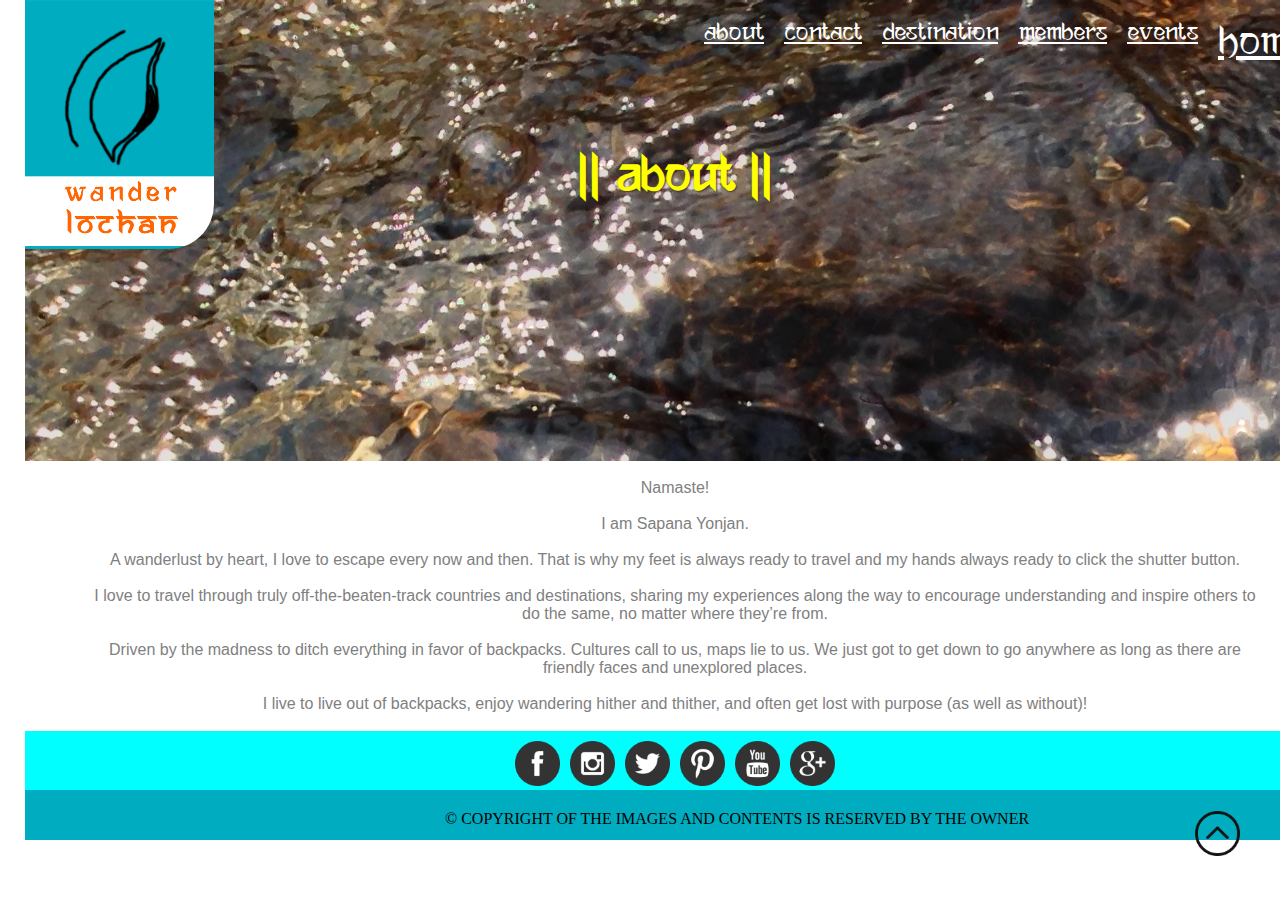
<file: pages/about.html>
<!DOCTYPE html>
    <html>
    <head>
    <link rel="shortcut icon" type="image/x-icon" href="../logo/site_logo.png"><!--for the icon in the tab bar-->
        <title>Wanderlochan | About</title><!--gives title-->
        <!--To have wrapper from top-->
        
        <link rel="stylesheet" type="text/css" href="../css/style.css"><!--linking this page with external CSS stylesheet-->
        
        </head>
            <body style="background-color: #ffffff; width: 1350px; height: 768px;"><!--Back ground of the webpage--><!--Starting of Body-->
                <div style="background-image: url(../images/About-sap.JPG); width: 1300px; height:60%; margin:auto;"><!--Starting of wrapper-->
                
                        <div><!--for the logo-->    
                        <a id="logo" href="../index.html"></a>
                        </div><!--end of the logo-->
                        <nav id="nav"><!--Starting of Navigaion bar-->
                            <ul id="ul"><!--Start of link of Navigaion bar-->
                            <li id="li"><a href="../pages/home.html" id="href_home">home</a></li>
                            <li id="li"> <a href="../pages/events.html" id="href1">events</a></li>
                            <li id="li"> <a href="../pages/members.html" id="href1">members</a></li>
                            <li id="li"> <a href="../pages/destination.html" id="href1">destination</a></li>
                            <li id="li"> <a href="../pages/contact.html" id="href1">contact</a></li>
                            <li id="li"> <a href="../pages/about.html" id="href1">about</a></li>
                            </ul><!--End of link of Navigaion bar-->
                        </nav><!--Ending of Navigaion bar-->
                        </nav><!--Ending of Navigaion bar-->
                    <h1 id="h1">
                    <text style="color: yellow;">|| About ||</text>
                        </h1> 
                    </div>
            <div style="clear:both";></div>
                    <!--Start of main-->
                    <main><!--start of main body-->
                        <div style="background-color:#FFFFff; width:1300px; height:auto; margin: 0px auto; text-align:center; ">
                        <pre style="font-family: Helvetica; color: #808080; width:1170px; margin: auto">

Namaste!

I am Sapana Yonjan.

A wanderlust by heart, I love to escape every now and then. That is why my feet is always ready to travel and my hands always ready to click the shutter button.

I love to travel through truly off-the-beaten-track countries and destinations, sharing my experiences along the way to encourage understanding and inspire others to do the same, no matter where they’re from.

Driven by the madness to ditch everything in favor of backpacks. Cultures call to us, maps lie to us. We just got to get down to go anywhere as long as there are friendly faces and unexplored places.

I live to live out of backpacks, enjoy wandering hither and thither, and often get lost with purpose (as well as without)!

</pre>
                    </div>
                    </main><!--end of main body-->
                    <footer id="foot"><!--Starting of Footer-->
                            
                            <div style="margin-left:480px">
                                <div id="social";>
                                    <a href="https://www.facebook.com/yonzan.sapana"; target="blank";>
                                    <img src="../logo/b_f.png" width="45px"; height="45px">
                                    </a>
                                </div><!--for the facebook logo-->
                                <div id="social";>
                                    <a href="https://www.instagram.com/___s_____y";>
                                    <img src="../logo/b_i.png" width="45px"; height="45px">
                                    </a>
                                </div><!--for the instagram logo-->
                                <div id="social";>
                                    <a href="https://twitter.com/sapanayonjan";>
                                    <img src="../logo/b_t.png" width="45px"; height="45px">
                                    </a>
                                </div><!--for the twitter logo-->
                                <div id="social";>
                                    <a href="https://www.pinterest.com/sapanayo";>
                                    <img src="../logo/b_p.png" width="45px"; height="45px">
                                    </a>
                                </div><!--for the pinterest logo-->
                                <div id="social";>
                                    <a href="https://www.youtube.com/channel/UC2a19wZ8Ebyh-moCzlbsjAQ?view_as=subscriber";>
                                    <img src="../logo/b_yt.png" width="45px"; height="45px">
                                    </a>
                                </div><!--for the youtube logo-->
                                <div id="social";>
                                    <a href="https://plus.google.com/u/0/111617113213966087466";>
                                    <img src="../logo/b_gp.png" width="45px"; height="45px">
                                    </a>
                                </div><!--for the google plus logo-->
                            </div>
                            
                            <div style="clear:both";></div>

                            <div id="copyrgt">
                                <text style="font-family:impact; font-color: #000000; font-size: 12pt;  position:relative; top:20px; left: 420px;"> &copy; COPYRIGHT OF THE IMAGES AND CONTENTS IS RESERVED BY THE OWNER 
                                </text><!--contents of footer-->
                            </div><!--copyright footer-->

                    </footer>
    </body><!--Ending of Body-->
    <div id="bcktop"><!--for scrolling back to the top of the webpage-->
                                <a href="#">
                                <img src="../logo/bcktop.png" width="45px"; height="45px">  
                                </a>
                            </div>
    </html>
</file>
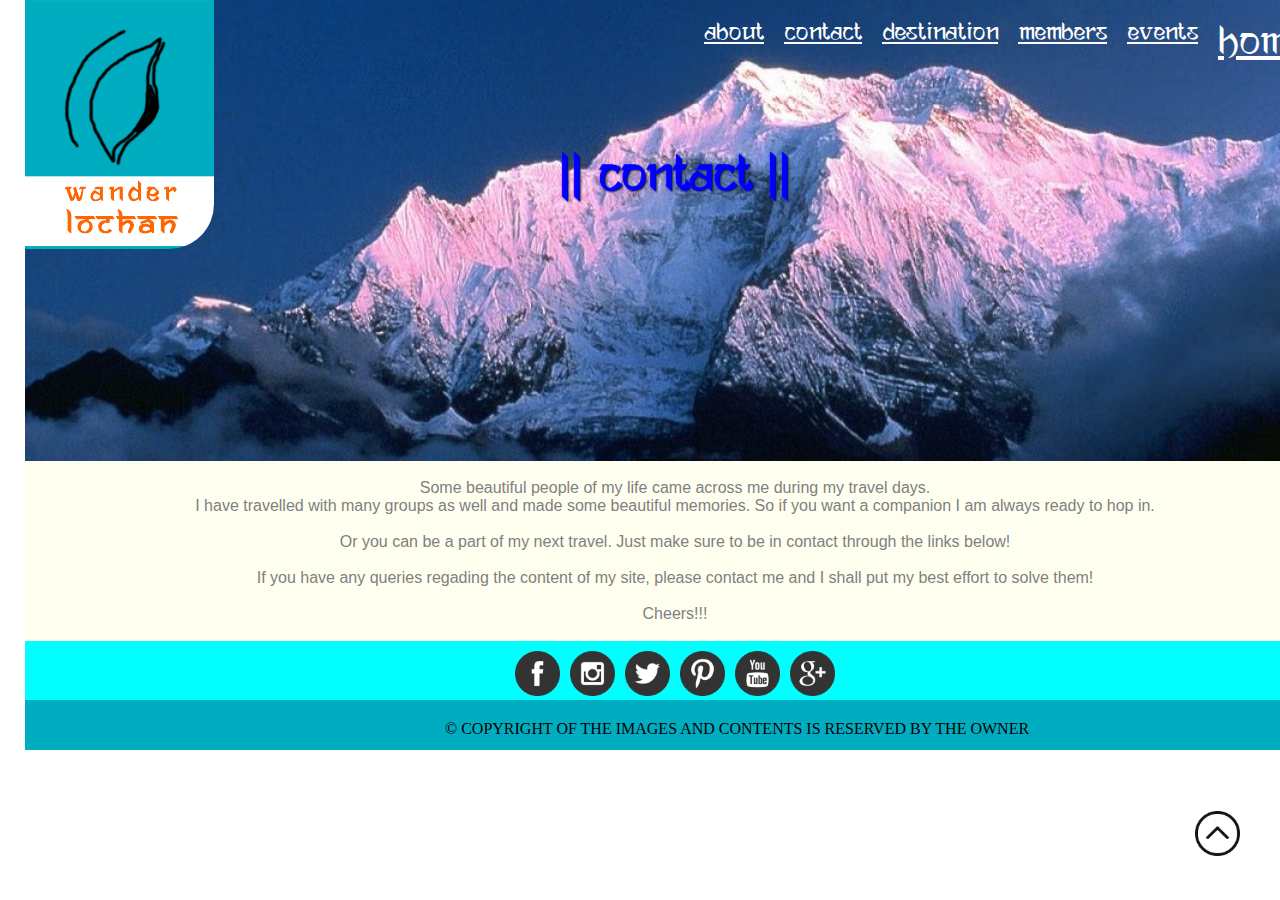
<file: pages/contact.html>
<!DOCTYPE html>
	<html>
	<head>
	<link rel="shortcut icon" type="image/x-icon" href="../logo/site_logo.png">
		<title>Wanderlochan | Contact</title><!--gives title-->
		<!--To have wrapper from top-->
		
		<link rel="stylesheet" type="text/css" href="../css/style.css"><!--linking this page with external CSS stylesheet-->
		
		</head>
			<body style="background-color: #ffffff; width: 1350px; height: 768px;"><!--Back ground of the webpage--><!--Starting of Body-->
				<div style="background-image:url(../images/about-me.jpg);; width: 1300px; height:60%; margin:auto;"><!--Starting of wrapper-->
				
						<div><!--for the logo-->	
						<a id="logo" href="../index.html"></a>
						</div><!--end of the logo-->
						<nav id="nav"><!--Starting of Navigaion bar-->
							<ul id="ul"><!--Start of link of Navigaion bar-->
							<li id="li"><a href="../pages/home.html" id="href_home">home</a></li>
							<li id="li"> <a href="../pages/events.html" id="href1">events</a></li>
							<li id="li"> <a href="../pages/members.html" id="href1">members</a></li>
							<li id="li"> <a href="../pages/destination.html" id="href1">destination</a></li>
							<li id="li"> <a href="../pages/contact.html" id="href1">contact</a></li>
							<li id="li"> <a href="../pages/about.html" id="href1">about</a></li>
							</ul><!--End of link of Navigaion bar-->
						</nav><!--Ending of Navigaion bar-->
					<h1 id="h1">
						<text style="color: blue;">|| contact ||</text>
						</h1> 
					</div>
				
				<div style="clear:both";></div>
					<!--Start of main-->
					<main><!--start of main body-->
						<div style="background-color:#fffff0; width:1300px; height:auto; margin: 0px auto; text-align:center; "><font style="color: grey">
						<pre style="font-family: Helvetica; color: #808080; width:1170px; margin: auto">

Some beautiful people of my life came across me during my travel days.
I have travelled with many groups as well and made some beautiful memories. So if you want a companion I am always ready to hop in.

Or you can be a part of my next travel. Just make sure to be in contact through the links below!

If you have any queries regading the content of my site, please contact me and I shall put my best effort to solve them!

Cheers!!!

</pre>
						</font></div>
					</main><!--end of main body-->
					<footer><!--Starting of Footer--> 	
						<footer id="foot">
							
							<div style="margin-left:480px">
                            	<div id="social";>
                            		  <a href="https://www.facebook.com/yonzan.sapana"; target="blank";>
                                    <img src="../logo/b_f.png" width="45px"; height="45px">
                                    </a>
                                </div><!--for the facebook logo-->
                                <div id="social";>
                                    <a href="https://www.instagram.com/___s_____y";>
                                    <img src="../logo/b_i.png" width="45px"; height="45px">
                                    </a>
                                </div><!--for the instagram logo-->
                                <div id="social";>
                                    <a href="https://twitter.com/sapanayonjan";>
                                    <img src="../logo/b_t.png" width="45px"; height="45px">
                                    </a>
                                </div><!--for the twitter logo-->
                                <div id="social";>
                                    <a href="https://www.pinterest.com/sapanayo";>
                                    <img src="../logo/b_p.png" width="45px"; height="45px">
                                    </a>
                                </div><!--for the pinterest logo-->
                                <div id="social";>
                                    <a href="https://www.youtube.com/channel/UC2a19wZ8Ebyh-moCzlbsjAQ?view_as=subscriber";>
                                    <img src="../logo/b_yt.png" width="45px"; height="45px">
                                    </a>
                                </div><!--for the youtube logo-->
                                <div id="social";>
                                    <a href="https://plus.google.com/u/0/111617113213966087466";>
                                    <img src="../logo/b_gp.png" width="45px"; height="45px">
                                    </a>
                            	</div><!--for the google plus logo-->
							</div>
							
							<div style="clear:both";></div>

							<div id="copyrgt">
								<text style="font-family:impact; font-color: #000000; font-size: 12pt;  position:relative; top:20px; left: 420px;"> &copy; COPYRIGHT OF THE IMAGES AND CONTENTS IS RESERVED BY THE OWNER 
								</text><!--contents of footer-->
						  	</div><!--copyright footer-->

					</footer>
	</body><!--Ending of Body-->
	<div id="bcktop"><!--for scrolling back to the top of the webpage-->
								<a href="#">
								<img src="../logo/bcktop.png" width="45px"; height="45px">	
								</a>
							</div>
	</html>
</file>
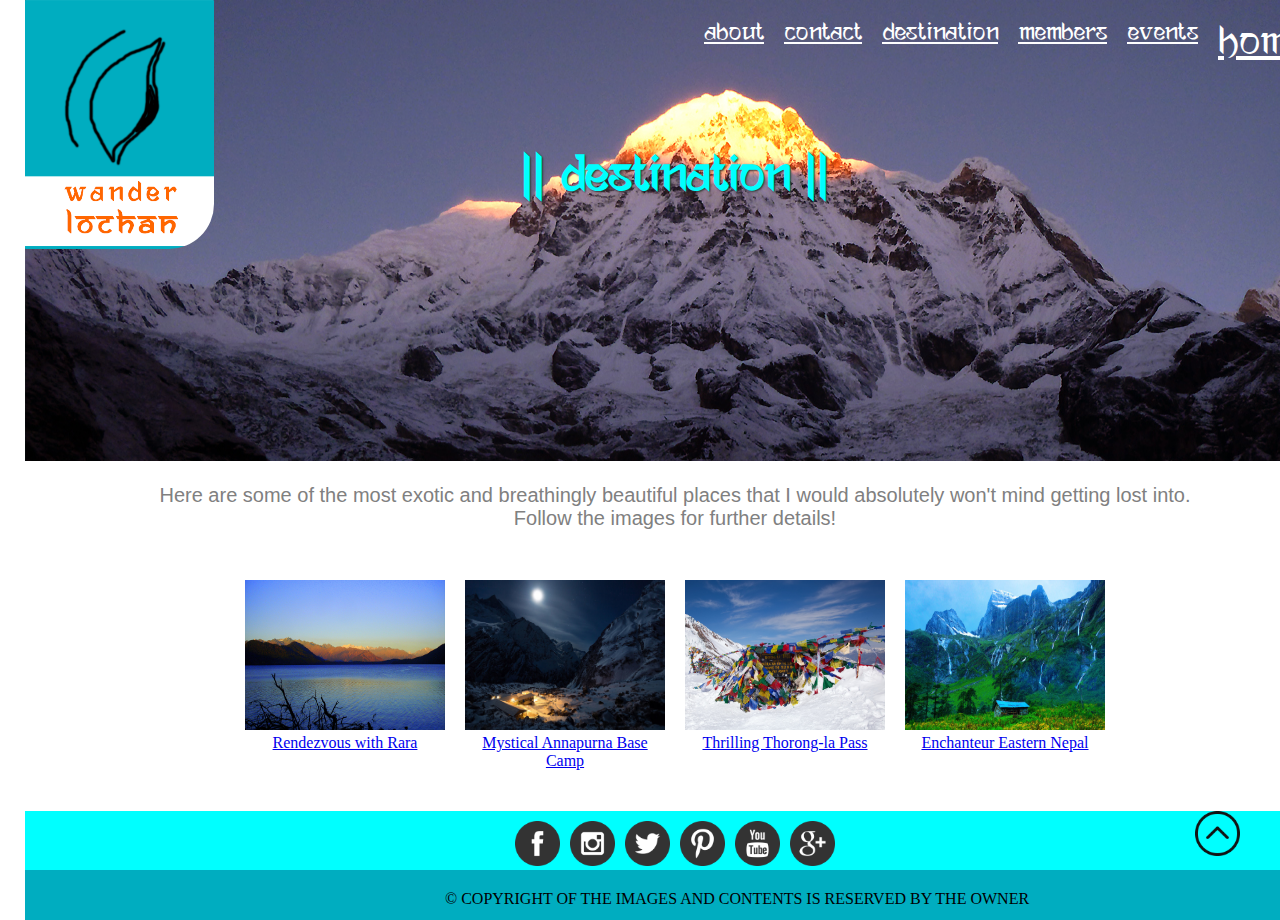
<file: pages/destination.html>
<!DOCTYPE html>
	<html>
	<head>
	<link rel="shortcut icon" type="image/x-icon" href="../logo/site_logo.png">
		<title>Wanderlochan | Destination</title><!--gives title-->
		<!--To have wrapper from top-->
		
		<link rel="stylesheet" type="text/css" href="../css/style.css"><!--linking this page with external CSS stylesheet-->
		
		</head>
	<body style="background-color: #ffffff; width: 1350px; height: 768px;"><!--Back ground of the webpage--><!--Starting of Body-->
				<div style="background-image: url(../images/PlacenameBackground.jpg); width: 1300px; height:60%; margin:auto;"><!--Starting of wrapper-->
				
						<div><!--for the logo-->	
						<a id="logo" href="../index.html"></a>	
						</div><!--end of the logo-->
						<nav id="nav"><!--Starting of Navigaion bar-->
							<ul id="ul"><!--Start of link of Navigaion bar-->
							<li id="li"><a href="../pages/home.html" id="href_home">home</a></li>
							<li id="li"> <a href="../pages/events.html" id="href1">events</a></li>
							<li id="li"> <a href="../pages/members.html" id="href1">members</a></li>
							<li id="li"> <a href="../pages/destination.html" id="href1">destination</a></li>
							<li id="li"> <a href="../pages/contact.html" id="href1">contact</a></li>
							<li id="li"> <a href="../pages/about.html" id="href1">about</a></li>
							</ul><!--End of link of Navigaion bar-->
						</nav><!--Ending of Navigaion bar-->
						</nav><!--Ending of Navigaion bar-->
					<h1 id="h1">
						<text style="color: #00ffff;">|| Destination ||<br>
						  <br>
						  <br>
						  <br>
						</text>
						</h1> 
					</div>
				
				<div style="clear:both";></div>
					<!--Start of main-->
					<main><!--start of main body-->
						<div style="background-color: #ffffff;width:1300px; height:350px; margin: 0px auto; text-align:center; ">
							<div style="margin: auto; float: centre;"><font style="font-family: Helvetica; color: #808080; font-size:15pt; text-align: center"><br>Here are some of the most exotic and breathingly beautiful places that I would absolutely won't mind getting lost into.<br> Follow the images for further details!<br></font>
							</div>
							
							<div style="float:left ;margin-left: 200px; margin-top: 50px">
								<div style="width:200px; height: 150px; float: left; margin-left: 20px">
									<a href="https://en.wikipedia.org/wiki/Rara_Lake"; target="blank"; >
                            		<img src="../images/Rara-Lake-Trek.jpg"; class="enlarge"; width="200px"; height="150px">Rendezvous with Rara
                            		</a></div>
                            	<div style="width:200px; height: 150px; float: left; margin-left: 20px">
									<a href="https://en.wikipedia.org/wiki/Annapurna_Massif"; target="blank";>
                            		<img src="../images/AnnapurnaBaseCamp.jpg"  class="enlarge"; width="200px"; height="150px">Mystical Annapurna Base Camp
                            		</a></div>
                            	<div style="width:200px; height: 150px; float: left; margin-left: 20px">
									<a href="https://en.wikipedia.org/wiki/Thorong_La"; target="blank"; >
                            		<img src="../images/thorong-la.jpg"  class="enlarge"; width="200px"; height="150px">Thrilling Thorong-la Pass
                            		</a></div>
                            	<div style="width:200px; height: 150px; float: left; margin-left: 20px">
									<a href="http://royalmt.com.np/blog/eastern-nepal-a-hill-station-called-hile/"; target="blank"; >
                            		<img src="../images/eastern-nepal.jpg"  class="enlarge"; width="200px"; height="150px">Enchanteur Eastern Nepal
                            		</a></div>
							</div>
						</div>
					</main><!--end of main body-->
					<footer id="foot"><!--Starting of Footer-->
							
							<div style="margin-left:480px">
                            	<div id="social";>
                            		  <a href="https://www.facebook.com/yonzan.sapana"; target="blank";>
                                    <img src="../logo/b_f.png" width="45px"; height="45px">
                                    </a>
                                </div><!--for the facebook logo-->
                                <div id="social";>
                                    <a href="https://www.instagram.com/___s_____y";>
                                    <img src="../logo/b_i.png" width="45px"; height="45px">
                                    </a>
                                </div><!--for the instagram logo-->
                                <div id="social";>
                                    <a href="https://twitter.com/sapanayonjan";>
                                    <img src="../logo/b_t.png" width="45px"; height="45px">
                                    </a>
                                </div><!--for the twitter logo-->
                                <div id="social";>
                                    <a href="https://www.pinterest.com/sapanayo";>
                                    <img src="../logo/b_p.png" width="45px"; height="45px">
                                    </a>
                                </div><!--for the pinterest logo-->
                                <div id="social";>
                                    <a href="https://www.youtube.com/channel/UC2a19wZ8Ebyh-moCzlbsjAQ?view_as=subscriber";>
                                    <img src="../logo/b_yt.png" width="45px"; height="45px">
                                    </a>
                                </div><!--for the youtube logo-->
                                <div id="social";>
                                    <a href="https://plus.google.com/u/0/111617113213966087466";>
                                    <img src="../logo/b_gp.png" width="45px"; height="45px">
                                    </a>
                            	</div><!--for the google plus logo-->
							</div>
							
							<div style="clear:both";></div>

							<div id="copyrgt">
								<text style="font-family:impact; font-color: #000000; font-size: 12pt;  position:relative; top:20px; left: 420px;"> &copy; COPYRIGHT OF THE IMAGES AND CONTENTS IS RESERVED BY THE OWNER 
								</text><!--contents of footer-->
						  	</div><!--copyright footer-->

					</footer>
					</body><!--Ending of Body-->
					<div id="bcktop"><!--for scrolling back to the top of the webpage-->
								<a href="#">
								<img src="../logo/bcktop.png" width="45px"; height="45px">	
								</a>
							</div>
	</html>
</file>
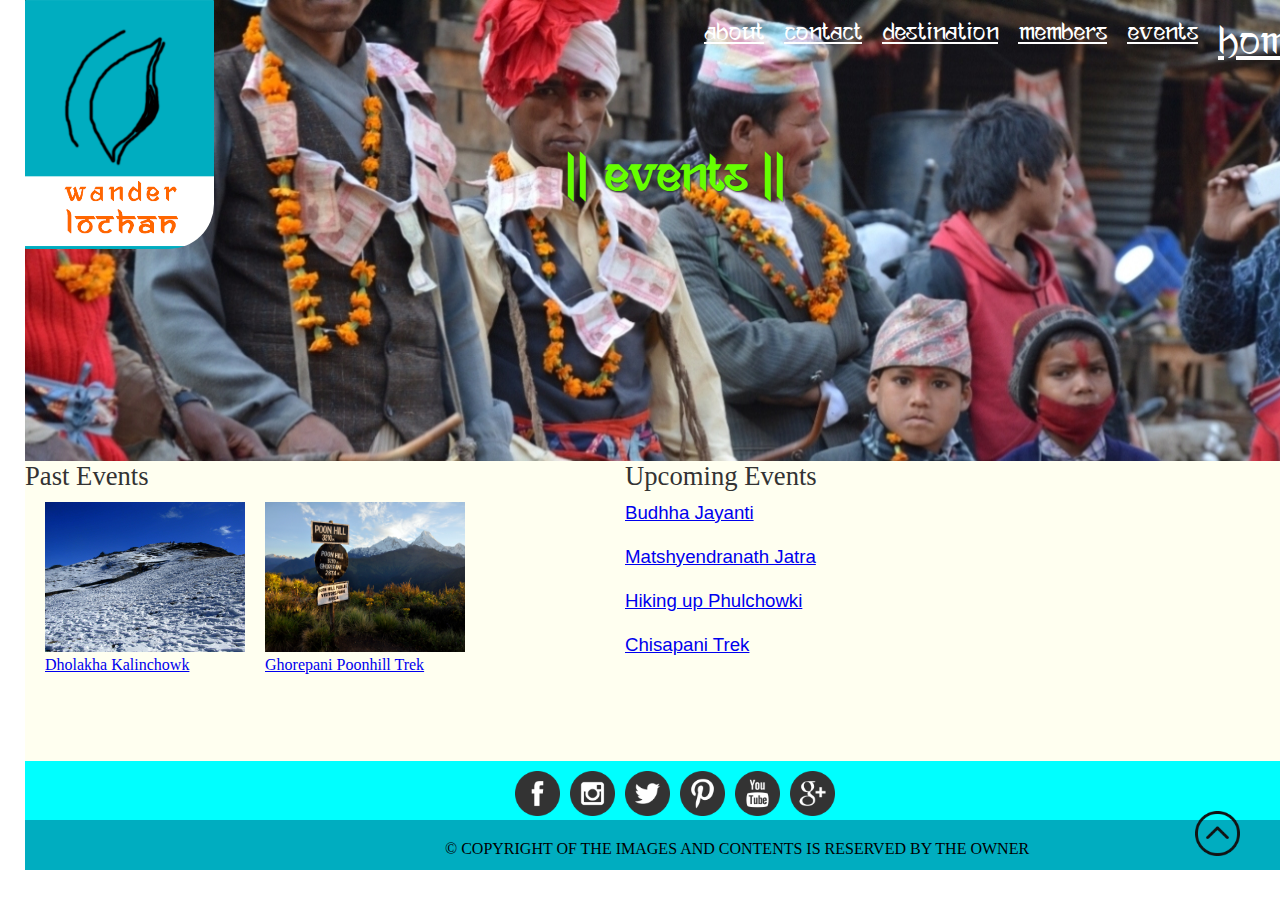
<file: pages/events.html>
<!DOCTYPE html>
	<html>
	<head>
	<link rel="shortcut icon" type="image/x-icon" href="../logo/site_logo.png">
		<title>Wanderlochan | Events</title><!--gives title-->
		<!--To have wrapper from top-->
		
		<link rel="stylesheet" type="text/css" href="../css/style.css"><!--linking this page with external CSS stylesheet-->
		
		</head>
		
			<body style="background-color: #ffffff; width: 1350px; height: 768px;"><!--Back ground of the webpage--><!--Starting of Body-->
				<div style="background-image:url(../images/image_4.JPG); width: 1300px; height:60%; margin:auto;"><!--Starting of wrapper-->
				
						<div><!--for the logo-->	
						<a id="logo" href="../index.html"></a>	
						</div><!--end of the logo-->
						<nav id="nav"><!--Starting of Navigaion bar-->
							<ul id="ul"><!--Start of link of Navigaion bar-->
							<li id="li"><a href="../pages/home.html" id="href_home">home</a></li>
							<li id="li"> <a href="../pages/events.html" id="href1">events</a></li>
							<li id="li"> <a href="../pages/members.html" id="href1">members</a></li>
							<li id="li"> <a href="../pages/destination.html" id="href1">destination</a></li>
							<li id="li"> <a href="../pages/contact.html" id="href1">contact</a></li>
							<li id="li"> <a href="../pages/about.html" id="href1">about</a></li>
							</ul><!--End of link of Navigaion bar-->
						</nav><!--Ending of Navigaion bar-->
					
						<h1 id="h1">
						<text style="color: #66ff00;">|| events ||</text>
						</h1>
				</div>

				<div style="clear:both";></div>
					<!--Start of main-->
					<main><!--start of main body-->
							<div style="background-color:#ff0000; width:1300px; height:300px; margin: 0px auto;">
							<div style="background-color:#fffff0; width:600px; height:300px; float: left; ">
							 <font style="color: #333; font-size: 20pt; text-align: left;">Past Events</font><br>
									<div style="width:200px; height: 150px; float: left; margin-top: 10px; margin-left: 20px">
									<a href="https://en.wikipedia.org/wiki/Kalinchowk_Bhagwati_Shrine"; target="blank";>
                            		<img src="../images/kalinchok-dolakha.jpg" width="200px"; height="150px">Dholakha Kalinchowk
                            		</a></div>
                            		<div style="width:200px; height: 150px; float: left; margin-top: 10px; margin-left: 20px">
									<a href="https://en.wikipedia.org/wiki/Ghorepani"; target="blank"; >
                            		<img src="../images/poon-hill.jpg" width="200px"; height="150px">Ghorepani Poonhill Trek
                            		</a></div><!--for the picture-->
								
							</div>
							
								<div style="background-color: #fffff0; width: 700px; height: 300px; float: right;"><font style="color: #333; font-size: 20pt; border-top: 10px">Upcoming Events</font>
								<div style="margin-top: 10px; font-family: Helvetica; font-size: 14pt;">
								<a href="https://en.wikipedia.org/wiki/Buddha%27s_Birthday"; target="blank";>Budhha Jayanti</a><br><br>

								<a href="https://en.wikipedia.org/wiki/Matsyendranath"; target="blank"; >Matshyendranath Jatra</a><br><br>

								<a href="https://nepalecoadventure.com/nepal-tour/nepal-day-tour/hike-to-phulchowki-kathmandu/"; target="blank"; >Hiking up Phulchowki</a><br><br>

								<a href="https://www.google.com.np/search?biw=1366&bih=638&tbm=isch&q=chisapani+lake&sa=X&ved=0ahUKEwjooqSo-s_VAhVDjJQKHdiRD4kQhyYIJA"; target="blank"; >Chisapani Trek</a>
								</div>
							</div>
							<div style="clear:both";></div>
					</main><!--end of main body-->
					<footer id="foot"><!--Starting of Footer-->
							
							<div style="margin-left:480px">
                            	<div id="social";>
                            		<a href="https://www.facebook.com/yonzan.sapana"; target="blank";>
                                    <img src="../logo/b_f.png" width="45px"; height="45px">
                                    </a>
                                </div><!--for the facebook logo-->
                                <div id="social";>
                                    <a href="https://www.instagram.com/___s_____y";>
                                    <img src="../logo/b_i.png" width="45px"; height="45px">
                                    </a>
                                </div><!--for the instagram logo-->
                                <div id="social";>
                                    <a href="https://twitter.com/sapanayonjan";>
                                    <img src="../logo/b_t.png" width="45px"; height="45px">
                                    </a>
                                </div><!--for the twitter logo-->
                                <div id="social";>
                                    <a href="https://www.pinterest.com/sapanayo";>
                                    <img src="../logo/b_p.png" width="45px"; height="45px">
                                    </a>
                                </div><!--for the pinterest logo-->
                                <div id="social";>
                                    <a href="https://www.youtube.com/channel/UC2a19wZ8Ebyh-moCzlbsjAQ?view_as=subscriber";>
                                    <img src="../logo/b_yt.png" width="45px"; height="45px">
                                    </a>
                                </div><!--for the youtube logo-->
                                <div id="social";>
                                    <a href="https://plus.google.com/u/0/111617113213966087466";>
                                    <img src="../logo/b_gp.png" width="45px"; height="45px">
                                    </a>
                            	</div><!--for the google plus logo-->
							</div>
							
							<div style="clear:both";></div>

							<div id="copyrgt">
								<text style="font-family:impact; font-color: #000000; font-size: 12pt;  position:relative; top:20px; left: 420px;"> &copy; COPYRIGHT OF THE IMAGES AND CONTENTS IS RESERVED BY THE OWNER 
								</text><!--contents of footer-->
						  	</div><!--copyright footer-->
						  	<div id="bcktop">
								<a href="#"></a>
							</div>
					</footer>	
	</body><!--Ending of Body-->
							<div id="bcktop"><!--for scrolling back to the top of the webpage-->
								<a href="#">
								<img src="../logo/bcktop.png" width="45px"; height="45px">	
								</a>
							</div>
	</html>
</file>
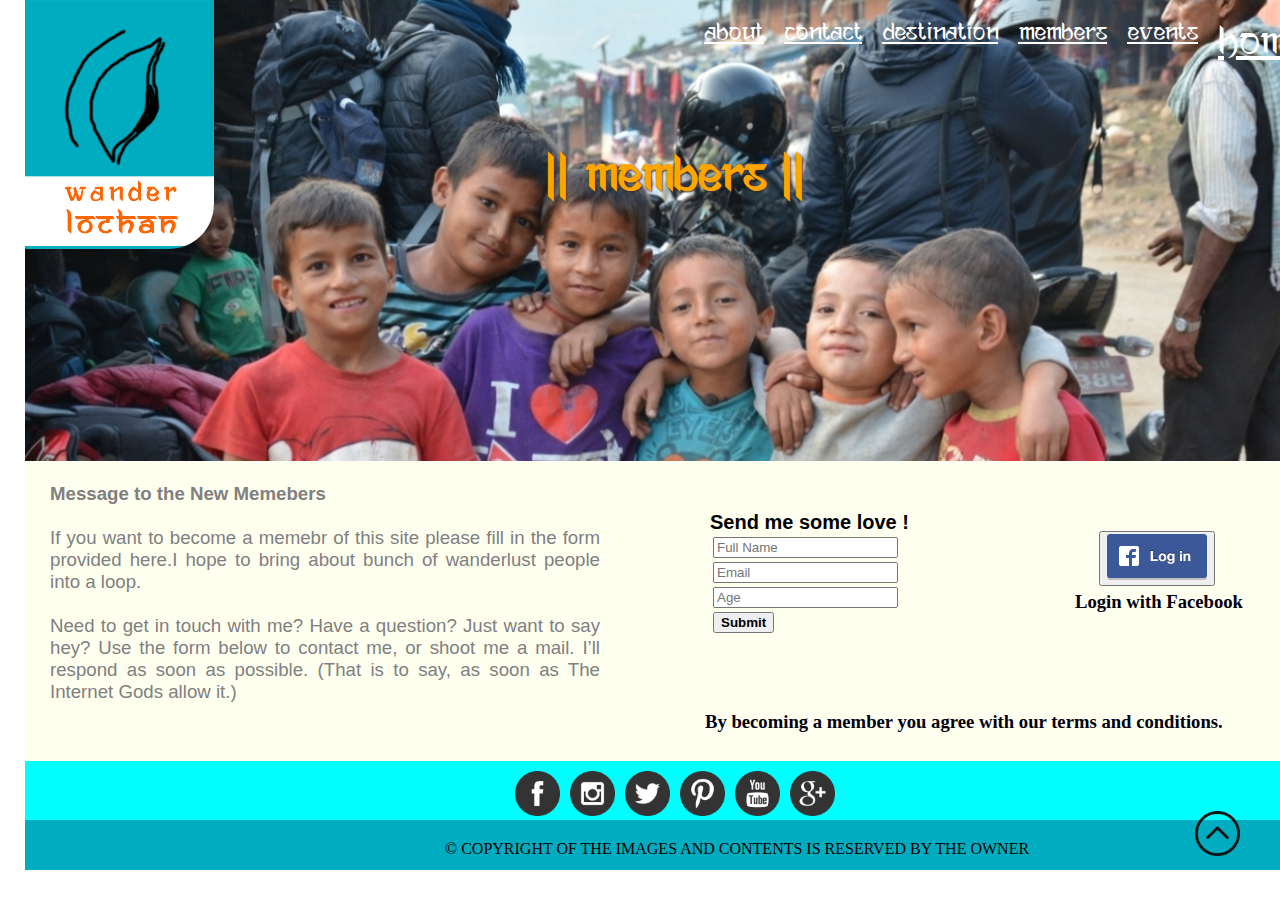
<file: pages/members.html>
<!DOCTYPE html>
	<html>
	<head>
	<link rel="shortcut icon" type="image/x-icon" href="../logo/site_logo.png">
		<title>Wanderlochan | Members</title><!--gives title-->
		<!--To have wrapper from top-->
		
		<link rel="stylesheet" type="text/css" href="../css/style.css"><!--linking this page with external CSS stylesheet-->
		
		</head>
			<body style="background-color: #ffffff; width: 1350px; height: 768px;"><!--Back ground of the webpage--><!--Starting of Body-->
				<div style="background-image: url(../images/image_3.JPG); width: 1300px; height:60%; margin:auto;"><!--Starting of wrapper-->
				
						<div><!--for the logo-->	
						<a id="logo" href="../index.html"></a>	
						</div><!--end of the logo-->
						<nav id="nav"><!--Starting of Navigaion bar-->
							<ul id="ul"><!--Start of link of Navigaion bar-->
							<li id="li"><a href="../pages/home.html" id="href_home">home</a></li>
							<li id="li"> <a href="../pages/events.html" id="href1">events</a></li>
							<li id="li"> <a href="../pages/members.html" id="href1">members</a></li>
							<li id="li"> <a href="../pages/destination.html" id="href1">destination</a></li>
							<li id="li"> <a href="../pages/contact.html" id="href1">contact</a></li>
							<li id="li"> <a href="../pages/about.html" id="href1">about</a></li>
							</ul><!--End of link of Navigaion bar-->
						</nav><!--Ending of Navigaion bar-->
						</nav><!--Ending of Navigaion bar-->
					<h1 id="h1">
						<text style="color: orange;">|| members ||</text>
						</h1> 
					</div>
				
				<div style="clear:both";></div>
					<!--Start of main-->
					<main><!--start of main body-->
						<div style="background-color:#ff0000; width:1300px; height:300px; margin: 0px auto;">
							<div style="background-color:#fffff0; width:600px; height:300px; float: left; ">
							<pre style="color: #808080; font-family:Helvetica; font-size:14pt; width: 550px; margin:auto; text-align: justify;"><br><b>Message to the New Memebers</b>
							<br>If you want to become a memebr of this site please fill in the form provided here.I hope to bring about bunch of wanderlust people into a loop.

Need to get in touch with me? Have a question? Just want to say hey? Use the form below to contact me, or shoot me a mail. I’ll respond as soon as possible. (That is to say, as soon as The Internet Gods allow it.)<br>
							</pre>
							</div>
							<div style="background-color: #fffff0; width: 700px; height: 300px; float: right;">
								
								<form action ="mailto: wanderlochan@gmail.com" method="get" name="registration_form" enctype="form_data" style="margin-top: 50px; margin-left: 85px; float: left;">
									
							        <table>
							        <font style="font-family: Helvetica; font-size:15pt; font-weight: bold;">Send me some love !</font><br>
							        <tr>
							            	<td>
							                	<input type="text" placeholder="Full Name" name="full_name">
							                 </td>
							        </tr>
								<tr>
							            	
							                <td>
							                	<input type="text" placeholder="Email" name="email">
							                 </td>
							         </tr>
							              	
							                <td>
							                	<input type="number" placeholder="Age" name="age">
							                 </td>
							         </tr>
							<tr>
							          <td><input type="submit" value="Submit" style="font-weight: bolder;"> </td>
							           </tr>

							          </table>
							         
							</form>

									<button style="float: right; margin-right: 110px; margin-top: 70px">
									<a href="https://www.facebook.com/yonzan.sapana"; target="blank";>
									<img src="../logo/loginfb.png";> </a>
									</button>
										<div style="float: right; margin-left: 450px;  margin-top: 130px; position: absolute;">
											<font style="font-family: comic; font-size: 14pt; color: #00000f; font-weight: bolder;">Login with Facebook</font>
										</div>
										<div style=" margin-left: 80px; margin-top: 250px; position: absolute;">
											<font style="font-family: comic; font-size: 14pt; color: #00000f; font-weight: bolder;">By becoming a member you agree with our terms and conditions.</font>
										</div>
							</div>
						</div>

						
					</main><!--end of main body-->
					<footer id="foot"><!--Starting of Footer-->
							
							<div style="margin-left:480px">
                            	<div id="social";>
                            		<a href="https://www.facebook.com/yonzan.sapana"; target="blank";>
                                    <img src="../logo/b_f.png" width="45px"; height="45px">
                                    </a>
                                </div><!--for the facebook logo-->
                                <div id="social";>
                                    <a href="https://www.instagram.com/___s_____y";>
                                    <img src="../logo/b_i.png" width="45px"; height="45px">
                                    </a>
                                </div><!--for the instagram logo-->
                                <div id="social";>
                                    <a href="https://twitter.com/sapanayonjan";>
                                    <img src="../logo/b_t.png" width="45px"; height="45px">
                                    </a>
                                </div><!--for the twitter logo-->
                                <div id="social";>
                                    <a href="https://www.pinterest.com/sapanayo";>
                                    <img src="../logo/b_p.png" width="45px"; height="45px">
                                    </a>
                                </div><!--for the pinterest logo-->
                                <div id="social";>
                                    <a href="https://www.youtube.com/channel/UC2a19wZ8Ebyh-moCzlbsjAQ?view_as=subscriber";>
                                    <img src="../logo/b_yt.png" width="45px"; height="45px">
                                    </a>
                                </div><!--for the youtube logo-->
                                <div id="social";>
                                    <a href="https://plus.google.com/u/0/111617113213966087466";>
                                    <img src="../logo/b_gp.png" width="45px"; height="45px">
                                    </a>
                            	</div><!--for the google plus logo-->
							</div>
							
							<div style="clear:both";></div>

							<div id="copyrgt">
								<text style="font-family:impact; font-color: #000000; font-size: 12pt;  position:relative; top:20px; left: 420px;"> &copy; COPYRIGHT OF THE IMAGES AND CONTENTS IS RESERVED BY THE OWNER 
								</text><!--contents of footer-->
						  	</div><!--copyright footer-->

					</footer>
	</body><!--Ending of Body-->
							<div id="bcktop"><!--for scrolling back to the top of the webpage-->
								<a href="#">
								<img src="../logo/bcktop.png" width="45px"; height="45px">	
								</a>
							</div>
	</html>
</file>
<file: css/style.css>
*
			{
				margin: 0px
			}

@font-face { 
	font-family: Ananda;
 	src: url(../fonts/Ananda_Neptouch.ttf);
}

pre{
    white-space: pre-wrap;
}

#logo
{
	background-image: url(../images/wanderlochan_logo.png);
	width: 189px;
	height: 249px;
	border-color: black;
	border-radius: 1px 1px 45px 1px;
	float:left;
	}

#body
{
	background-color: #ffffff;
	width: 1350px;
	height: 768px;
}

#nav
{
	width: 721px;
	height: 48px;
	float:right;
	padding-top:20px;
}
#h1
{
	text-shadow: 1px 1px 2px #333;
	font-family:Ananda;
	text-align: center;
	width: 1300px;
	height: 54px;
	font-size: 36pt; 
	margin-top: 150px;
	float:left; 
	position:absolute;
}

#ul
{
	list-style: none;
	font-family:Ananda;

}

#li
{
	float: right;
	padding-right:20px;
}

#href_home
{
	color: white;
	font-size: 30pt;
}

#href1
{
	color: white; 
	font-size: 18pt;
}

#foot
{
	background-color: #00ffff;
 	width:1300px; 
 	height: 80px; 
 	margin:0px auto ;
 } 

 #social
 {
 	margin-left: 10px;
 	float: left;
 	margin-top: 10px;
 }

 #copyrgt
 {
 	background-color: #00adc0;
 	width:1300px;
 	height: 50px;
 	margin: 0px auto;
 }

 #bcktop
 {
 	position: fixed;
 	scroll-behavior: smooth;
 	bottom: 40px;
 	right: 40px;
 }

 .enlarge:hover{
 	transform: scale(2, 2);
 	transform-origin:(1 1);
 	border: 2px;
 }

 #wrapper.text
 {
	position:relative;
	bottom:30px;
	left:0px;
	visibility:hidden;
}

#wrapper:hover.text
{
visibility:visible;
}
</file>
